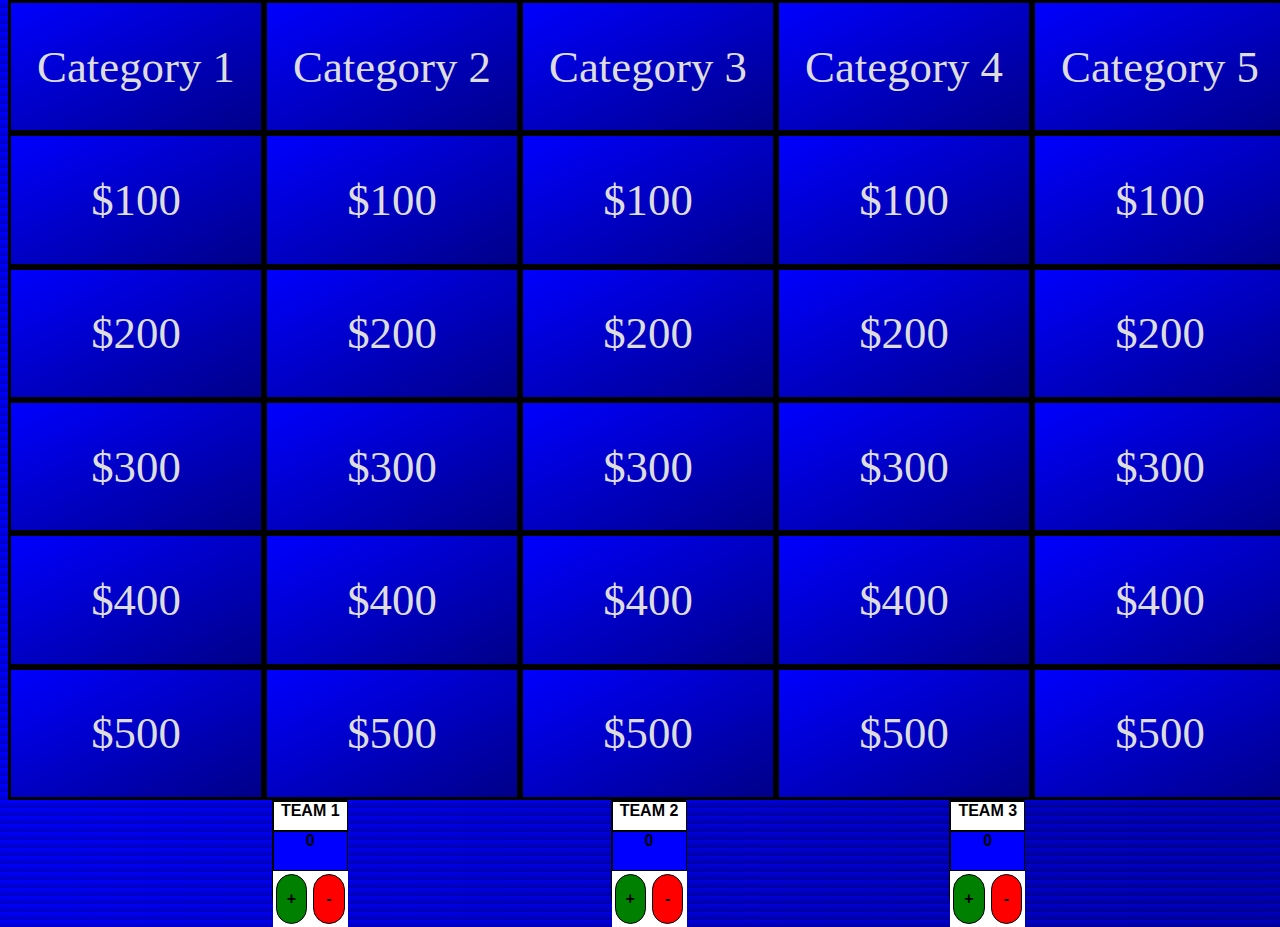
<file: Jeopardy/index.html>
<!DOCTYPE html>
<html lang="en" dir="ltr">
  <head>
    <meta charset="utf-8">
    <title>Come and Play Jeopardy!</title>
    <script src="https://code.jquery.com/jquery-3.5.1.min.js" integrity="sha256-9/aliU8dGd2tb6OSsuzixeV4y/faTqgFtohetphbbj0=" crossorigin="anonymous"> </script>
 <script src="app.js"></script>
    <link rel="stylesheet" href="style.css">

  </head>
  <body>
    <div>
        <div class="board">
          <div class="row categories">
            <div class="tile">Category 1</div>
            <div class="tile">Category 2</div>
            <div class="tile">Category 3</div>
            <div class="tile">Category 4</div>
            <div class="tile">Category 5</div>
          </div><!--end of row categories-->

          <div class="row clues">
            <div class="tile">
              <div class="question-value">$100</div>
             <div class="question">Question-1.
              <button class="Answer-button" value = "abcdefg">Answer</button>
             </div>
            </div>

            <div class="tile">
              <div class="question-value">$100</div>
              <div class="question">This is the answer.
              <button class="Answer-button" value = "1234">Answer</button>
              </div>

            </div>
            <div class="tile">
              <div class="question-value">$100</div>
              <div class="question">This is the answer.
              <button class="Answer-button" value = "6789">Answer</button>
              </div>
            </div>

            <div class="tile">
              <div class="question-value">$100</div>
              <div class="question">This is the answer.
              <button class="Answer-button" value = "kljh">Answer</button>
              </div>
            </div>

            <div class="tile">
              <div class="question-value">$100</div>
              <div class="question">This is the answer.
              <button class="Answer-button" value = "xcvb">Answer</button>
              </div>
            </div>
          </div> <!--end of $100 rows-->

          <div class="row clues">
            <div class="tile">
              <div class="question-value">$200</div>
              <div class="question">This is the Question200.
                <button class="Answer-button" value = "xcvb200">Answer</button>
              </div>
            </div>
            <div class="tile">
              <div class="question-value">$200</div>
              <div class="question">This is the Question200.
              <button class="Answer-button" value = "abcb200">Answer</button>
              </div>
            </div>
            <div class="tile">
              <div class="question-value">$200</div>
              <div class="question">This is the Question200.
                <button class="Answer-button" value = "xcvb200">Answer</button>
              </div>
            </div>
            <div class="tile">
              <div class="question-value">$200</div>
              <div class="question">This is the Question200.
              <button class="Answer-button" value = "xcvb200">Answer</button>
              </div>
            </div>
            <div class="tile">
              <div class="question-value">$200</div>
              <div class="question">This is the question200.
              <button class="Answer-button" value = "xcvb200">Answer</button>
              </div>
            </div>
          </div><!--end of $200 rows-->


          <div class="row clues">
            <div class="tile">
              <div class="question-value">$300</div>
              <div class="question">This is the Question300.
              <button class="Answer-button" value = "xcvb300">Answer</button>
              </div>

            </div>
            <div class="tile">
              <div class="question-value">$300</div>
              <div class="question">This is the Question300.
              <button class="Answer-button" value = "xcvb300">Answer</button>
              </div>
            </div>

            <div class="tile">
              <div class="question-value">$300</div>
              <div class="question">This is the Question300.
              <button class="Answer-button" value = "xcvb300">Answer</button>
              </div>
            </div>

            <div class="tile">
              <div class="question-value">$300</div>
              <div class="question">This is the Question300.
              <button class="Answer-button" value = "xcvb300">Answer</button>
              </div>
            </div>

            <div class="tile">
              <div class="question-value">$300</div>
              <div class="question">This is the Question300.
              <button class="Answer-button" value = "xcvb300">Answer</button>
              </div>
            </div>
          </div><!--end of $300 rows-->

          <div class="row clues">
            <div class="tile">
              <div class="question-value">$400</div>
              <div class="question">This is the Question400.
              <button class="Answer-button" value = "xcvb400">Answer</button>
              </div>
            </div>

            <div class="tile">
              <div class="question-value">$400</div>
              <div class="question">This is the Question400.
              <button class="Answer-button" value = "xcvb400">Answer</button>
              </div>
            </div>

            <div class="tile">
              <div class="question-value">$400</div>
              <div class="question">This is the Question400.
              <button class="Answer-button" value = "xcvb400">Answer</button>
              </div>
            </div>

            <div class="tile">
              <div class="question-value">$400</div>
              <div class="question">This is the Question400.
              <button class="Answer-button" value = "xcvb400">Answer</button>
              </div>
            </div>
            <div class="tile">
              <div class="question-value">$400</div>
              <div class="question">This is the Question400.
              <button class="Answer-button" value = "xcvb400">Answer</button>
              </div>
            </div>
          </div><!--end of $400 rows-->

          <div class="row clues">
            <div class="tile">
              <div class="question-value">$500</div>
              <div class="question">This is the Question500.
              <button class="Answer-button" value = "xcvb500">Answer</button>
              </div>
            </div>

            <div class="tile">
              <div class="question-value">$500</div>
              <div class="question">This is the Question500.
              <button class="Answer-button" value = "xcvb500">Answer</button>
              </div>
            </div>

            <div class="tile">
              <div class="question-value">$500</div>
              <div class="question">This is the Question500.
              <button class="Answer-button" value = "xcvb500">Answer</button>
              </div>
            </div>
            <div class="tile">
              <div class="question-value">$500</div>
              <div class="question">This is the Question500.
              <button class="Answer-button" value = "xcvb500">Answer</button>
              </div>
            </div>
            <div class="tile">
              <div class="question-value">$500</div>
              <div class="question">This is the Question500.
              <button class="Answer-button" value = "xcvb500">Answer</button>
              </div>
            </div>
          </div><!--end of $500 rows-->

        <div class = parentcontainer>
          <div class = container1>
          <div class = flex-item1>TEAM 1 </div>
          <div class = "score1">0</div>
          <div class = incdec><button class="increment1">+</button>
          <!-- <div class = incdec><button class="decrement1">+</button> -->
          <button class="decrement1">-</button></div>
          </div>
          <div class = container2>
          <div class = flex-item2>TEAM 2 </div>
          <div class = "score2">0</div>
          <div class = incdec2><button class="increment2">+</button>
            <button class="decrement2">-</button></div>
          </div>
          <div class = container3>
          <div class = flex-item3>TEAM 3 </div>
          <div class = "score3">0</div>
          <div class = incdec3><button class="increment3">+</button>
            <button class="decrement3">-</button></div>
          </div>
        </div><!--end of parent container that encloses score boards-->
      </div> <!--end of  board-->
    </div><!--end of  whole container-->
    <!-- </div> -->
  </body>
</html>

<!--Creates the popup body-->
<!-- <div id="popup-overlay"> -->
<!--Creates the popup content-->
 <!-- <div id="popup-content">
    <h2>The Answer1:  </h2>
    <p>Randomized text answer</p>
    <br></br>
    <br></br>
      <button class="close">Close</button>
</div>
</div> -->
</file>
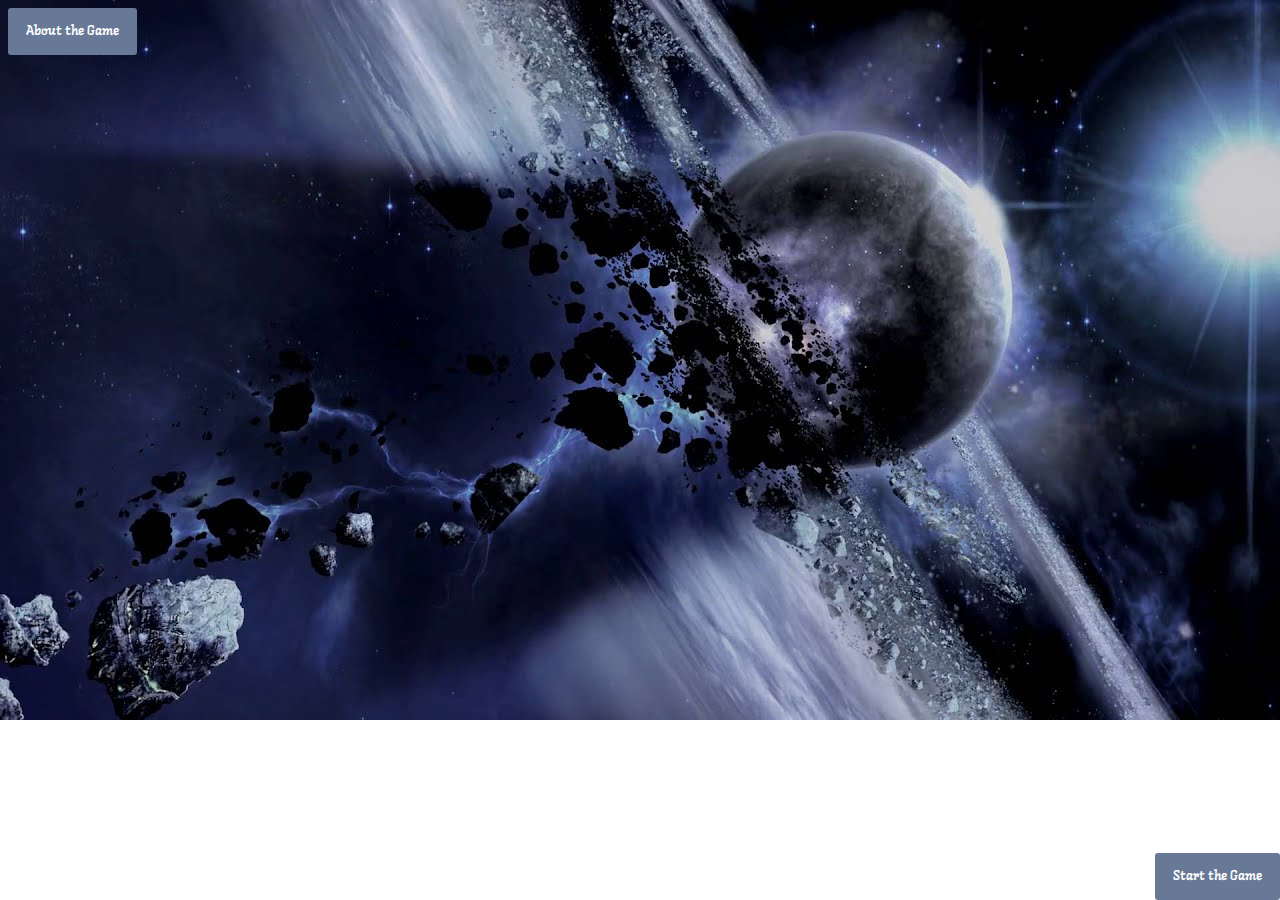
<file: SpaceBattleGame-FinalVersion/index.html>
<!DOCTYPE html>
<html lang="en">
<head>
    <meta charset="UTF-8">
    <meta name="viewport" content="width=device-width, initial-scale=1.0">
    <link href="styles.css" rel="stylesheet">
    <script src="https://code.jquery.com/jquery-3.5.1.min.js" integrity="sha256-9/aliU8dGd2tb6OSsuzixeV4y/faTqgFtohetphbbj0=" crossorigin="anonymous"></script>
    <script src="app.js"></script>

    <!--Importing font style sheets-->
    <link rel="preconnect" href="https://fonts.gstatic.com">
    <link href="https://fonts.googleapis.com/css2?family=Langar&display=swap" rel="stylesheet">
    <title>Space Battle</title>
</head>
<body>

    <!--  Begin -->
    <button class="modal-buttons" id="openModal">About the Game</button>
    <div id="modal">
      <div id="modal-textbox">
      <!--  <a id="close" href="#">Close</a>-->
        <h1>Learn How to Play Space Battle</h1>
          <p>Earth has been attacked by a horde of aliens! You are the captain of the USS Schwarzenegger, on a mission to destroy every last alien ship.</p>
          <p>Battle the aliens as you try to destroy them with your lasers. The aliens' weakness is that they are too logical and attack one at a time: they will wait to see the outcome of a battle before deploying another alien ship.</p>
          <p>Your strength is that you have the initiative and get to attack first. However, you do not have targeting lasers and can only attack the aliens in order. After you have destroyed a ship, you have the option to make a hasty retreat.  If they destroy you, then the game ends.</p>
          <p>Play the game in your chrome console!</p>
          <p>Good Luck!</p>

          <div id="modal-footer">
            <!--changed <a> to button-->
            <button class="modal-buttons" id="close" href="#">Close</button>
          </div>
        </div>
    </div>
    <button class="start-button" id="startGame">Start the Game</button>

<!--  End -->

</body>
</html>
</file>
<file: Jeopardy/style.css>
body{
   -webkit-gradient(linear, right bottom, left top, from(#000088), to(#0000ff));
   background: linear-gradient(to top left, #000088, #0000ff);
}
html {
  font-family: "Helvetica Neue", sans-serif;
  width: 100%;
  color: #666666;
  text-align: center;
}

*, *:before, *:after {
    box-sizing: border-box;
  }

  .board {
    position: absolute;
    top: 0px;
    bottom: 0px;
    width: 100%;
    display: -webkit-box;
    display: flex;
    -webkit-box-pack: center;
            justify-content: center;
    -webkit-box-orient: vertical;
    -webkit-box-direction: normal;
            flex-direction: column;
  }
  .board .row {
    -webkit-box-flex: 1;
            flex: 1;
    position: relative;
    display: -webkit-box;
    display: flex;
    -webkit-box-pack: center;
            justify-content: center;
    -webkit-box-orient: horizontal;
    -webkit-box-direction: normal;
            flex-direction: row;
  }
  .board .row .tile {
    top: 0;
    bottom: 0;
    -webkit-box-flex: 1;
            flex: 1;
    width: 100%;
    display: -webkit-box;
    display: flex;
    -webkit-box-pack: center;
            justify-content: center;
    -webkit-box-align: center;
            align-items: center;
    font-size: 3.5vw;
    font-family: impact;
    color: #ddd;
    background: -webkit-gradient(linear, right bottom, left top, from(#000088), to(#0000ff));
    background: linear-gradient(to top left, #000088, #0000ff);
    border: 3px solid #000;
  }
  .board .row .question-value {
    display: block;
  }
  .board .row .question {
    display: none;
  }

  .board .row .tile.active {
    border-width: 0;
    font-size: 10vw;
    position: fixed;
    top: 0px;
    left: 0px;
    bottom: 0px;
    right: 0px;
    z-index: 5;
  }
  .board .row .tile.active .question-value {
    display: none;
  }
  .board .row .tile.active .question {
    display: block;
  }

  .Answer-button{
    padding: 14px 18px;
  	background-color: #677996;
  	border: none;
  	outline: none;
  	border-radius: 3px;
  	color: white;
    font-family: 'Langar', cursive;
  	cursor: pointer;
    position:absolute;
    bottom:0;
    right:0;
  }

button {
  display: inline-block;
  vertical-align: middle;
  border-radius: 30px;
  margin: .20rem;
  font-size: 1rem;
  color: #666666;
  background: #ffffff;
  border: 1px solid #666666;
}
button:hover {
  border: 1px solid #666666;
  background: #666666;
  color: #ffffff;
}
  .parentcontainer{
    display:inline-flex;
    justify-content: center;
    justify-content:space-evenly;
  }

  .container1, .container2, .container3{
    background-color: white;
    justify-content:center;
    border: 1px solid #000;
    width: 75px;
    height: 100px;
    text-align: center;
  }
  .flex-item1, .flex-item2, .flex-item3{
    font-weight: bold;
    color: black;
    background-color: white;
    display: flex; /* or inline-flex */
    justify-content:center;
    border: 1px solid #000;
    width: 75px;
    height: 30px;
    text-align: center;
  }
  .score1, .score2, .score3{
    font-weight: bold;
    color: black;
    background-color: blue;
    justify-content:center;
    border: 1px solid #000;
    width: 75px;
    height: 40px;
    text-align: center;
  }
  .incdec, .incdec2, .incdec3{
    display:flex;
    width:75px;
    background-color: white;
  }
  .increment1, .increment2, .increment3{
    font-weight: bold;
    color: black;
    background-color: green;
    justify-content:center;
    border: 1px solid #000;
    width: 50px;
    height: 50px;
    text-align: center;
  }
  .decrement1, .decrement2, .decrement3{
    font-weight: bold;
    color: black;
    background-color: red;
    justify-content:center;
    border: 1px solid #000;
    width: 50px;
    height: 50px;
    text-align: center;
  }


  /* .container2{
    background-color: white;
    justify-content:center;
    border: 1px solid #000;
    width: 75px;
    height: 100px;
    text-align: center;
  }
  .container3{
    background-color: white;
    justify-content:center;
    border: 1px solid #000;
    width: 75px;
    height: 100px;
    text-align: center;
  } */

  /* .flex-item2{
    font-weight: bold;
    color: black;
    background-color: white;
    display: flex; /* or inline-flex */
    /* justify-content:center;
    border: 1px solid #000;
    width: 75px;
    height: 30px;
    text-align: center;
  }
  .flex-item3{
    font-weight: bold;
    color: black;
    background-color: white;
    display: flex; /* or inline-flex */
    /* justify-content:center;
    border: 1px solid #000;
    width: 75px;
    height: 30px;
    text-align: center;
  } */

  /* .score2{
    font-weight: bold;
    color: black;
    background-color: blue;
    justify-content:center;
    border: 1px solid #000;
    width: 75px;
    height: 40px;
    text-align: center;
  }
  .score3{
    font-weight: bold;
    color: black;
    background-color: blue;
    justify-content:center;
    border: 1px solid #000;
    width: 75px;
    height: 40px;
    text-align: center;
  } */

  /* .incdec2{
    display:flex;
    width:75px;
    background-color: white;
  }
  .incdec3{
    display:flex;
    width:75px;
    background-color: white;
  } */


  /* .increment2{
    font-weight: bold;
    color: black;
    background-color: green;
    justify-content:center;
    border: 1px solid #000;
    width: 50px;
    height: 50px;
    text-align: center;
  }
  .increment3{
    font-weight: bold;
    color: black;
    background-color: green;
    justify-content:center;
    border: 1px solid #000;
    width: 50px;
    height: 50px;
    text-align: center;
  } */

  /* .decrement2{
    font-weight: bold;
    color: black;
    background-color: red;
    justify-content:center;
    border: 1px solid #000;
    width: 50px;
    height: 50px;
    text-align: center;
  }
  .decrement3{
    font-weight: bold;
    color: black;
    background-color: red;
    justify-content:center;
    border: 1px solid #000;
    width: 50px;
    height: 50px;
    text-align: center;
  } */

  /* .flex-item .increament1 .decrement1 {
  display:flex;
  padding: 5px;
  width: 100px;
  height: 50px;
  margin-top: 10px;
  line-height: 20px;
  color: white;
  font-weight: bold;
  font-size: 1em;
  text-align: center;
} */
  /* <div id="team1">
    TEAM 1
    <h1 class="score1"></h1>
    <button class="increament1">+</button>
    <button class="decrement1">-</button>
  </div> */

  /* #popup-overlay {
  /*Hides pop-up when there is no "active" class
  visibility: hidden;
  position: absolute;
  background: linear-gradient(to top left, #630f0f, #b91c1c);
  border: 3px solid #227f94;
  color: #000000;
  width: 50%;
  height: 40%;
  left: 25%;
  z-index: 4;
}

#popup-overlay.active {
  /*displays pop-up when "active" class is present
  visibility: visible;
  text-align: center;
}

#popup-content {
  /*Hides pop-up content when there is no "active" class
  visibility: hidden;
}

#popup-content.active {
  /*Shows pop-up content when "active" class is present
  visibility: visible;
}
 */
</file>
<file: SpaceBattleGame-FinalVersion/styles.css>
#learn-spacebattle {
    position: absolute;
    z-index: -1; /*setting the z-index lower the z-index of modal will place modal infront*/
    height: 100%;
    width: 100%;
    display: flex;
    justify-content: center;
    align-items: center;
}
 body {
	background-image: url("SB.jpg");
	background-repeat: no-repeat;
  background-size: cover;
}

 #modal {
	background-color: rgba(0,0,0,0.4);
	position: fixed;
	top: 0;
	left: 0;
	height: 100%;
	width: 100%;
	z-index: 1;
  /*This puts our modal in front of the body (which has a default z-index setting of `0`*/
  display: none;
/*Set this to `none` so that the modal does not show initially on page load.*/


}
 #modal-textbox {
	background-color: white;
	height: 380px;
	width: 550px;
	border-radius: 2px;
	margin: 150px auto;
  background-image: url("about-img.jpg");
  border-radius: 5px;
  opacity: 0.8;
  background-repeat: no-repeat;
  background-size: cover;
  /*This will set the margins for the top and the bottom to 150px (or larger). The right and left will automatically set themselves (and keep the box centered horizontally).*/
	box-shadow: 0 2px 2px rgba(0, 0, 0, 0.2);
	/*This will give the box some depth.*/
  /*Added this for close button -- Give #modal-textbox some room to breath with some padding and a change in line height:*/
  padding: 2%;
  line-height: 120%;
/*Update the font of the #modal-textbox to 'Arial'.*/
  font-family: 'Langar', cursive;
}
/*Adjust the close button location. Select just the footer and let's move the close button to the right: text-align: right;*/
#modal-footer {
	text-align: right;
}

#modal-textbox h1, p {
  color: #ffffff;
  justify-content: center;
  font-family: 'Langar', cursive;
}

/*Give the heading some room to breath. We can reference the <h1> tag because it is the only one in the html at this time.*/
h1 {
	padding-bottom: 15px;
}

.modal-buttons, .start-button {
	padding: 14px 18px;
	background-color: #677996;
	border: none;
	outline: none;
	border-radius: 3px;
	color: white;
  font-family: 'Langar', cursive;
	cursor: pointer;
}
/* Below CSS will position START button to the lower right hand corner*/
.start-button{
  position:absolute;
  bottom:0;
  right:0;
}


/*  End */
</file>
